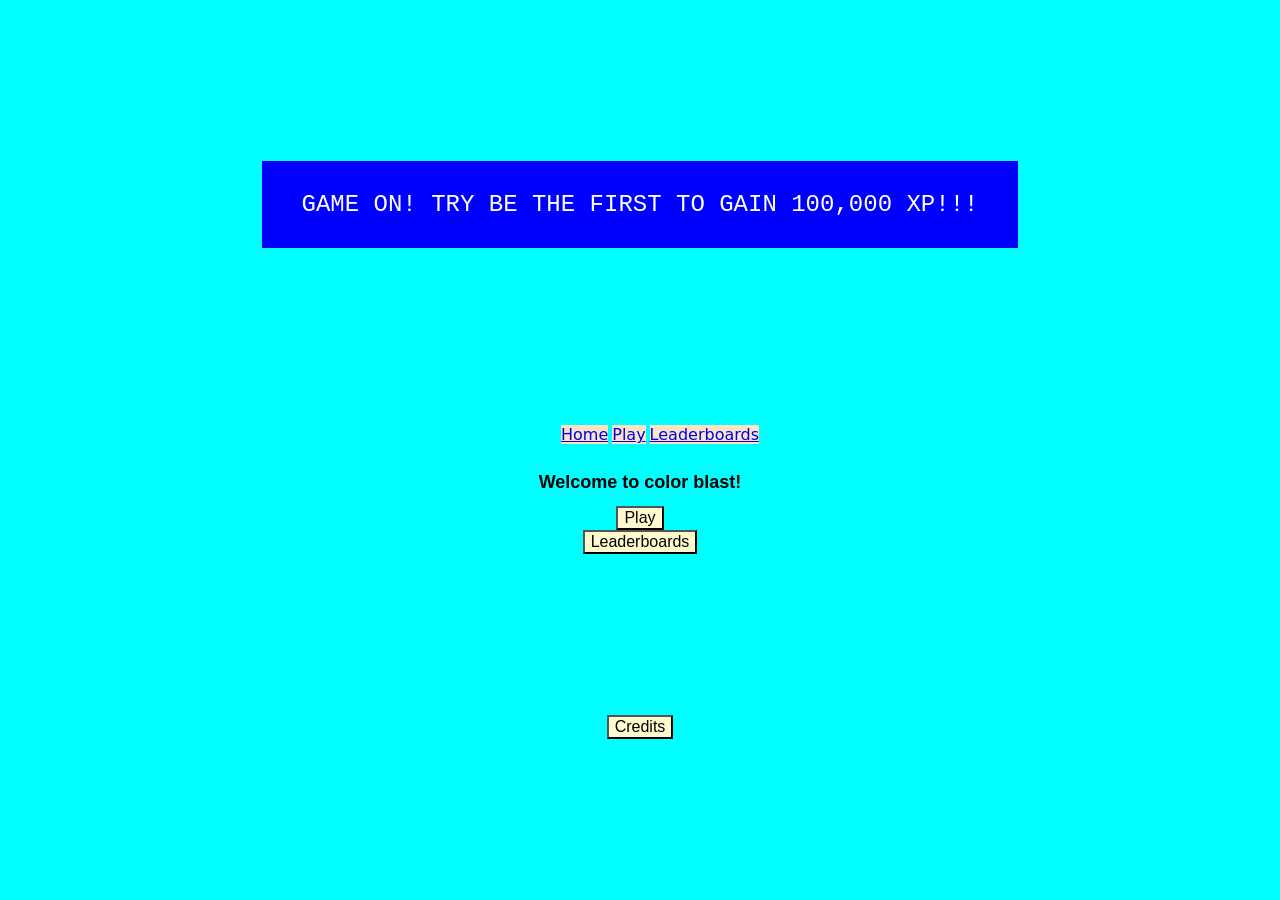
<file: index.html>
<!DOCTYPE html>
<html lang=en>
<head>
  <meta charset="UTF-8">
  <meta name="viewport" content="width=device-width, initial-scale=1.0">
  <link rel="stylesheet" href="style.css">
  <title>Color Blast!</title>
</head>
<body>
  <a style="color: white" class="announcement">GAME ON! TRY BE THE FIRST TO GAIN 100,000 XP!!!</a>
  <menu>
    <a class="menu_button" href="index.html">Home</a>
    <a class="menu_button" href="game.html">Play</a>
    <a class="menu_button" href="leaderboard.html">Leaderboards</a>
  </menu>
    <h1>Welcome to color blast!</h1>
    <form action="game.html">
      <button>Play</button>
    </form>
    <form action="leaderboard.html">
      <button>Leaderboards</button>
    </form>
    <button type="button" onclick="alert('Made and developed by MM Sangasubana. This game was made for a Higher Project Qualitifaction. This project is under the MIT License')">Credits</button>
</body>
</html>
</file>
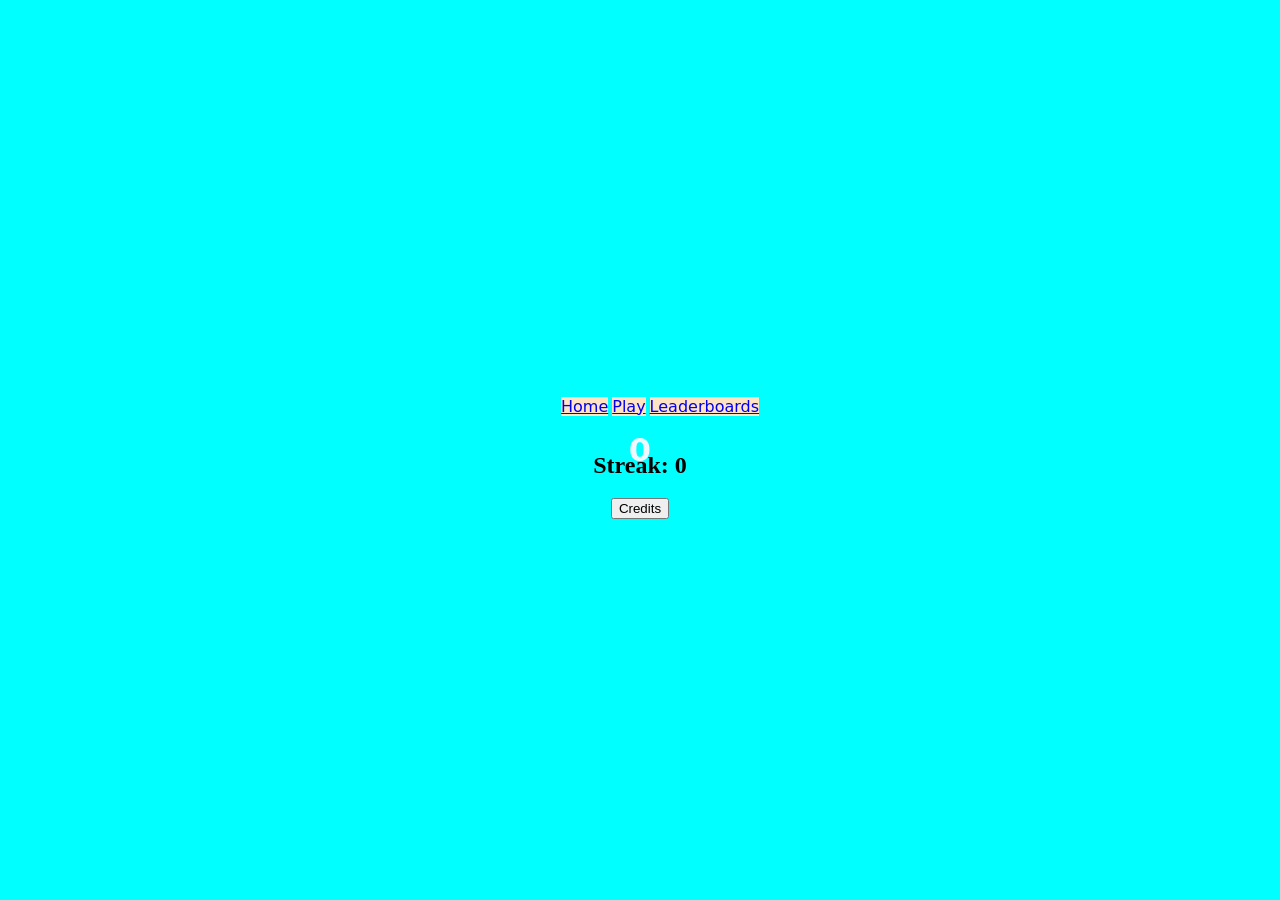
<file: game.html>
<!DOCTYPE html>
<html lang=en>
<head>
  <meta charset="UTF-8">
  <meta name="viewport" content="width=device-width, initial-scale=1.0">
  <link rel="stylesheet" href="assets/css/game.css">
  <script src="assets/scripts/game.js"></script>
  <title>Color Blast! - Score: 0</title>
</head>
<body>
  <menu>
    <a class="menu_button" href="index.html">Home</a>
    <a class="menu_button" href="game.html">Play</a>
    <a class="menu_button" href="leaderboard.html">Leaderboards</a>
  </menu>
    <h1>0</h1>
    <h2>Streak: 0</h2>
    <div id="game-board"></div>
    <button type="button" onclick="alert('Made and developed by MM Sangasubana. This game was made for a Higher Project Qualitifaction. This project is under the MIT License')">Credits</button>
</body>
</html>
</file>
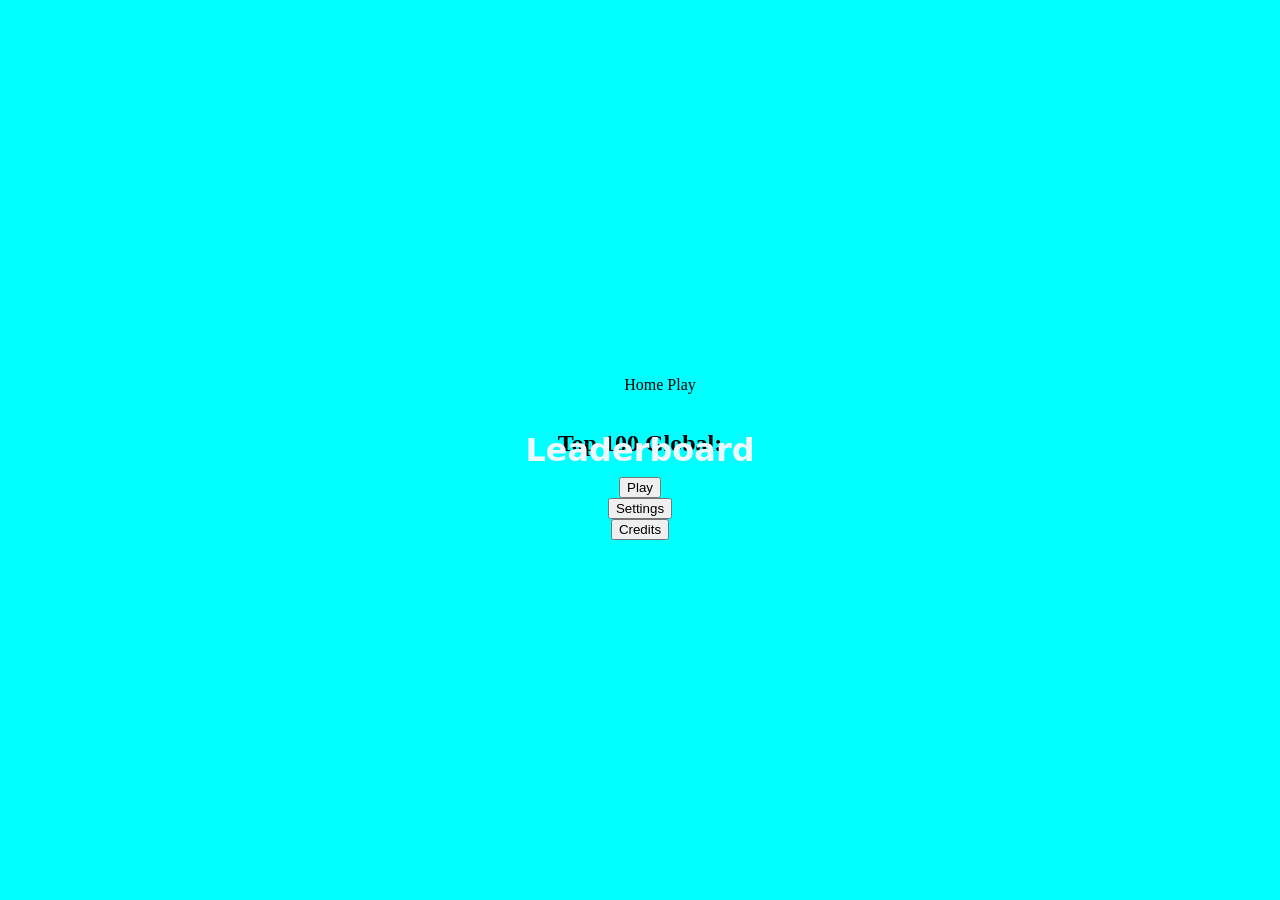
<file: leaderboard.html>
<!DOCTYPE html>
<html lang=en>
<head>
  <meta charset="UTF-8">
  <meta name="viewport" content="width=device-width, initial-scale=1.0">
  <link rel="stylesheet" href="assets/css/game.css">
  <script src="assets/scripts/game.js"></script>
  <title>Color Blast! - Leaderboards</title>
</head>
<menu>
    <a class="">Home</a>
    <a class="">Play</a>
    
</menu>
<body>
    <h1>Leaderboard</h1>
    <h2>Top 100 Global:</h2>
    <form action="game.html">
      <button>Play</button>
    </form>
    <form action="leaderboard.html">
      <button>Settings</button>
    </form>
    <button type="button" onclick="alert('Made and developed by MM Sangasubana. This game was made for a Higher Project Qualitifaction. This project is under the MIT License')">Credits</button>
</body>
</html>
</file>
<file: style.css>
body {
    background-color: aqua;
    background-image: none;
    display: flex;
    flex-direction: column;
    align-items: center;
    justify-content: center;
    min-height: 100vh;
    margin: 0;
}

h1 {
    font-family: Arial, Helvetica, sans-serif;
    font-size: large;
    text-align: center;
}

header {
    font-family: Arial, Helvetica, sans-serif;
    font-size: medium;
    text-align: center;
}
button{
    font-family: Arial, Helvetica, sans-serif;
    font-style: normal;
    text-align: center;
    margin: auto;
    padding: 12px, 24px;
    font-size: 16px;
    width: 150;
    background-color: lemonchiffon;
}

.menu_button {
    font-family: system-ui, -apple-system, BlinkMacSystemFont, 'Segoe UI', Roboto, Oxygen, Ubuntu, Cantarell, 'Open Sans', 'Helvetica Neue', sans-serif;
    font-style: normal;
    background-color: bisque;

}

.announcement {
    font-family: 'Courier New', Courier, monospace;
    background-color: blue;
    padding: 30px 40px;
    font-size: 24px;
    width: 256;
    margin: auto;
    text-align: center;
    
}
</file>
<file: assets/css/game.css>
body {
    background-color: aqua;
    background-image: none;
    display: flex;
    flex-direction: column;
    align-items: center;
    justify-content: center;
    min-height: 100vh;
    margin: 0;
}

h1{
    font-family: system-ui, -apple-system, BlinkMacSystemFont, 'Segoe UI', Roboto, Oxygen, Ubuntu, Cantarell, 'Open Sans', 'Helvetica Neue', sans-serif;
    color: aliceblue;
    font-style: normal;
    font-palette: inherit;
    font-variant-emoji: normal;
    padding: auto;
    position: absolute;
}

.menu_button {
    font-family: system-ui, -apple-system, BlinkMacSystemFont, 'Segoe UI', Roboto, Oxygen, Ubuntu, Cantarell, 'Open Sans', 'Helvetica Neue', sans-serif;
    font-style: normal;
    background-color: bisque;

}

.announcement {
    font-family: 'Courier New', Courier, monospace;
    background-color: blue;
    padding: 30px 40px;
    font-size: 24px;
    width: 256;
    margin: auto;
    text-align: center;
    color: white;
    
}

#board {
    display: grid;
    grid-template-columns: repeat(10, 40px);
    grid-template-rows: repeat(10, 40px);
    width: fit-content;
    border: 3px solid black;
}

.cell {
    width: 40px;
    height: 40px;
    box-sizing: border-box;
    border: 1px soid #aaa;
}

:root {
    --cell-size: 40px;
}
</file>
